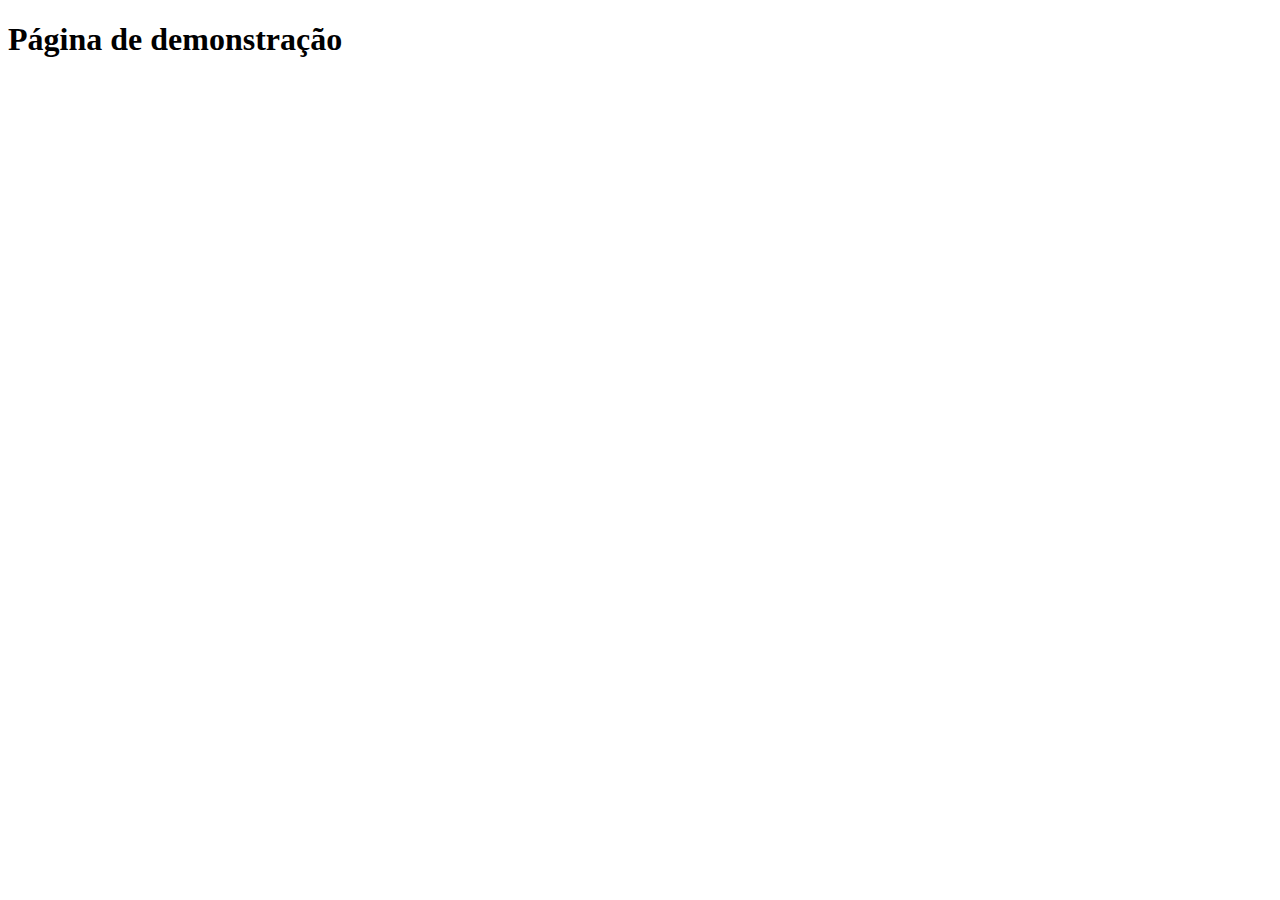
<file: Aula 18-05-2022/index.html>
<!DOCTYPE html>
<html lang="en">
<head>
    <meta charset="UTF-8">
    <meta http-equiv="X-UA-Compatible" content="IE=edge">
    <meta name="viewport" content="width=device-width, initial-scale=1.0">
    <title>Document</title>
    <script src="Javascript/jquery.js"></script>
    <script src="Javascript/1.js"></script>
</head>
<body>
    <h1>Página de demonstração</h1>
    
</body>
</html>
</file>
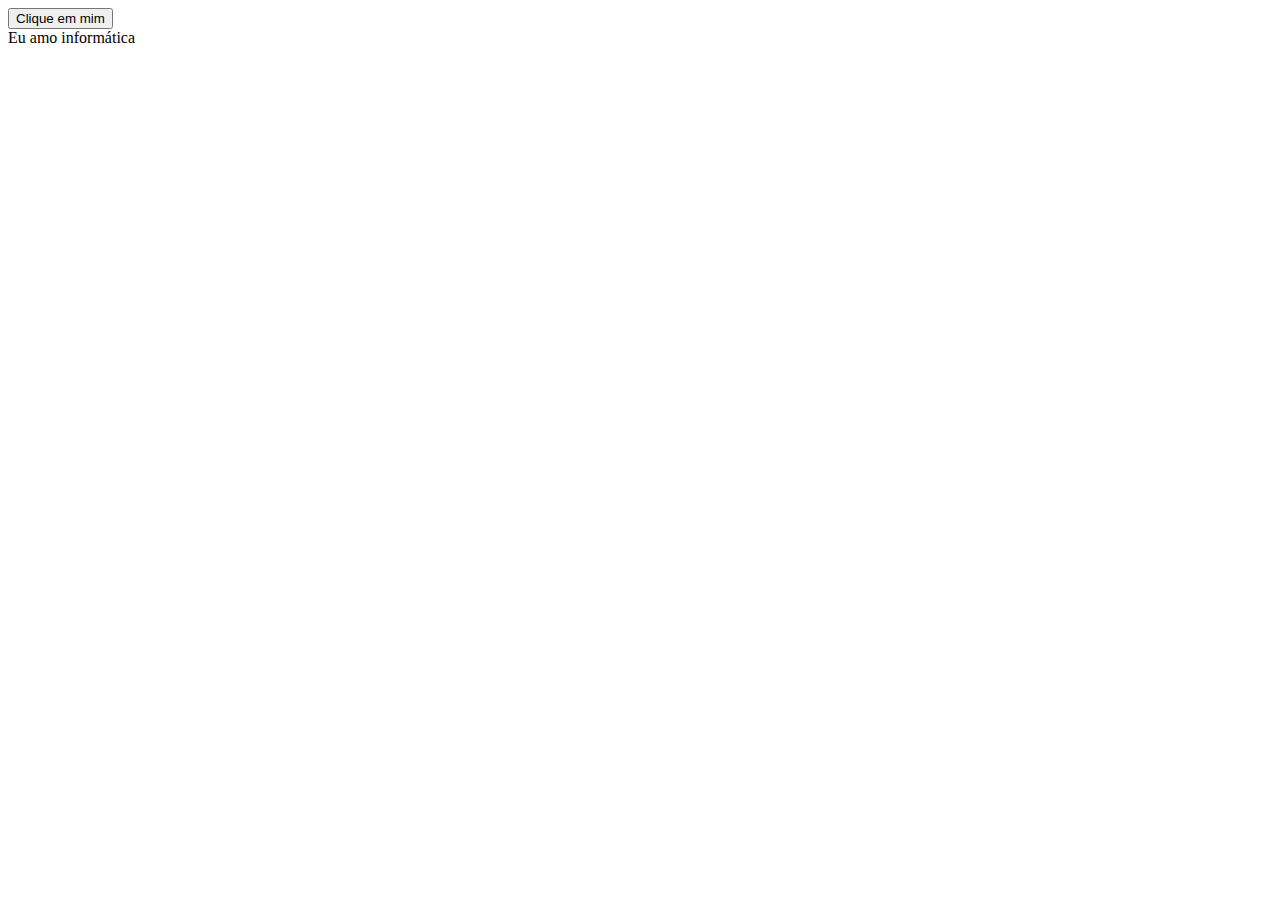
<file: Aula 18-05-2022/2js.html>
<!DOCTYPE html>
<html lang="en">
<head>
    <meta charset="UTF-8">
    <meta http-equiv="X-UA-Compatible" content="IE=edge">
    <meta name="viewport" content="width=device-width, initial-scale=1.0">
    <title>2.js</title>

</head>
<body>
    <button id="botao">Clique em mim</button>
    <div id="texto">Eu amo informática</div>
    <footer>
        <!--jQuery-->
        <script src="Javascript/2.js"></script>
    </footer>
    
</body>
</html>
</file>
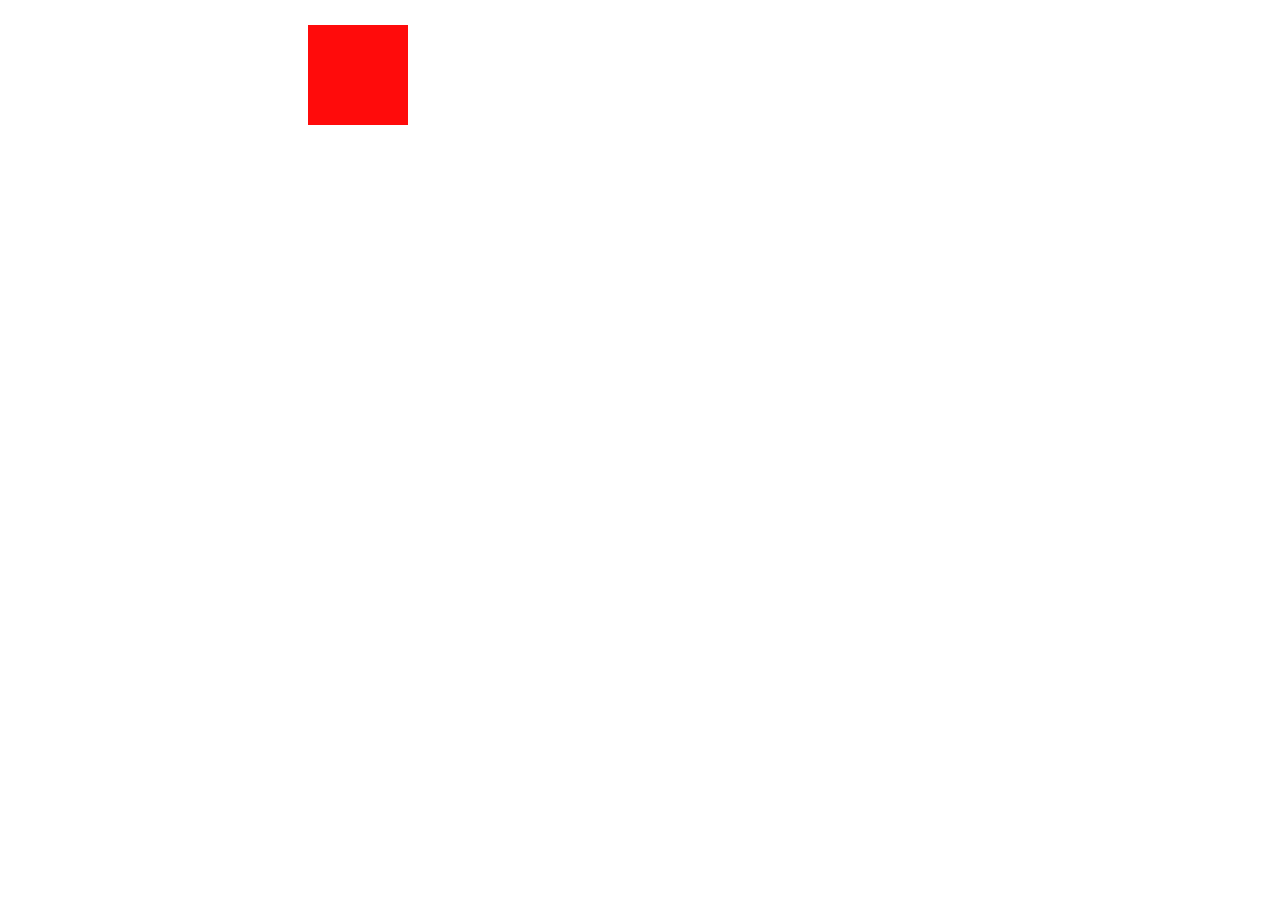
<file: Aula 18-05-2022/3js.html>
<!DOCTYPE html>
<html lang="en">
<head>
    <meta charset="UTF-8">
    <meta http-equiv="X-UA-Compatible" content="IE=edge">
    <meta name="viewport" content="width=device-width, initial-scale=1.0">
    <title>3js</title>
    <link rel="stylesheet" href="CSS/Atv1.css">
</head>
<body>
    <div id="div1"></div>
<footer>
    <!--jQuery-->
    <script src="Javascript/jquery.js"></script>
    <script src="Javascript/3.js"></script>
    
</footer>    
</body>
</html>
</file>
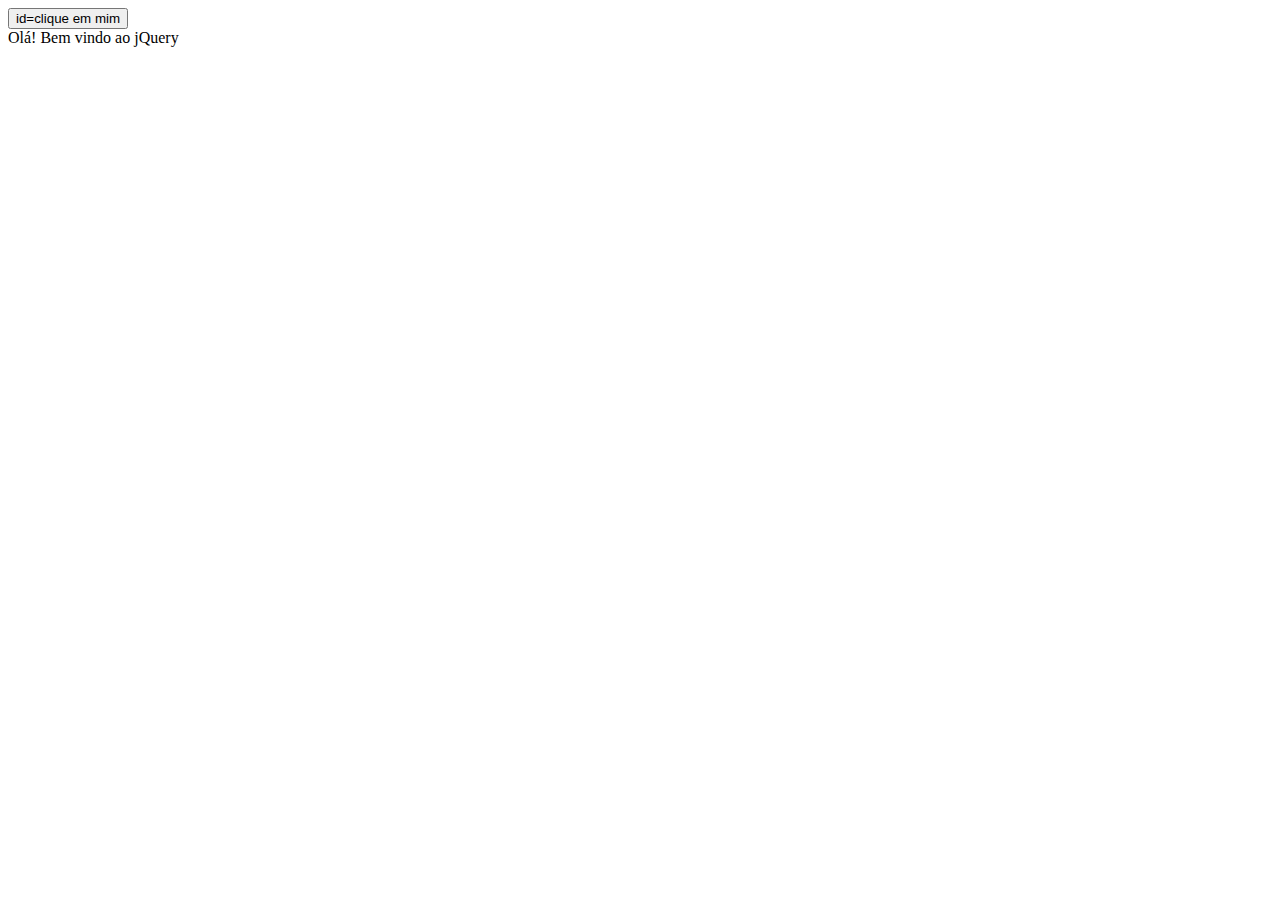
<file: Aula 18-05-2022/jquery.html>
<!DOCTYPE html>
<html lang="en">
<head>
    <meta charset="UTF-8">
    <meta http-equiv="X-UA-Compatible" content="IE=edge">
    <meta name="viewport" content="width=device-width, initial-scale=1.0">
    <title>jQuery</title>
    <meta charset="utf-8">
    <script src="Javascript/jquery.js"></script>
</head>
<body>
    <button>id=clique em mim</button>
    <div id="div1"></div>
    <footer>
        <!--jQuery-->
        <script src="Javascript/script.js"></script>
       
    </footer>
    
</body>
</html>
</file>
<file: Aula 18-05-2022/CSS/Atv1.css>
#div1{
    width: 100px;
    height: 100px;
    background-color: red;
    margin-top: 25px;
    margin-left: 300px;
}
</file>
